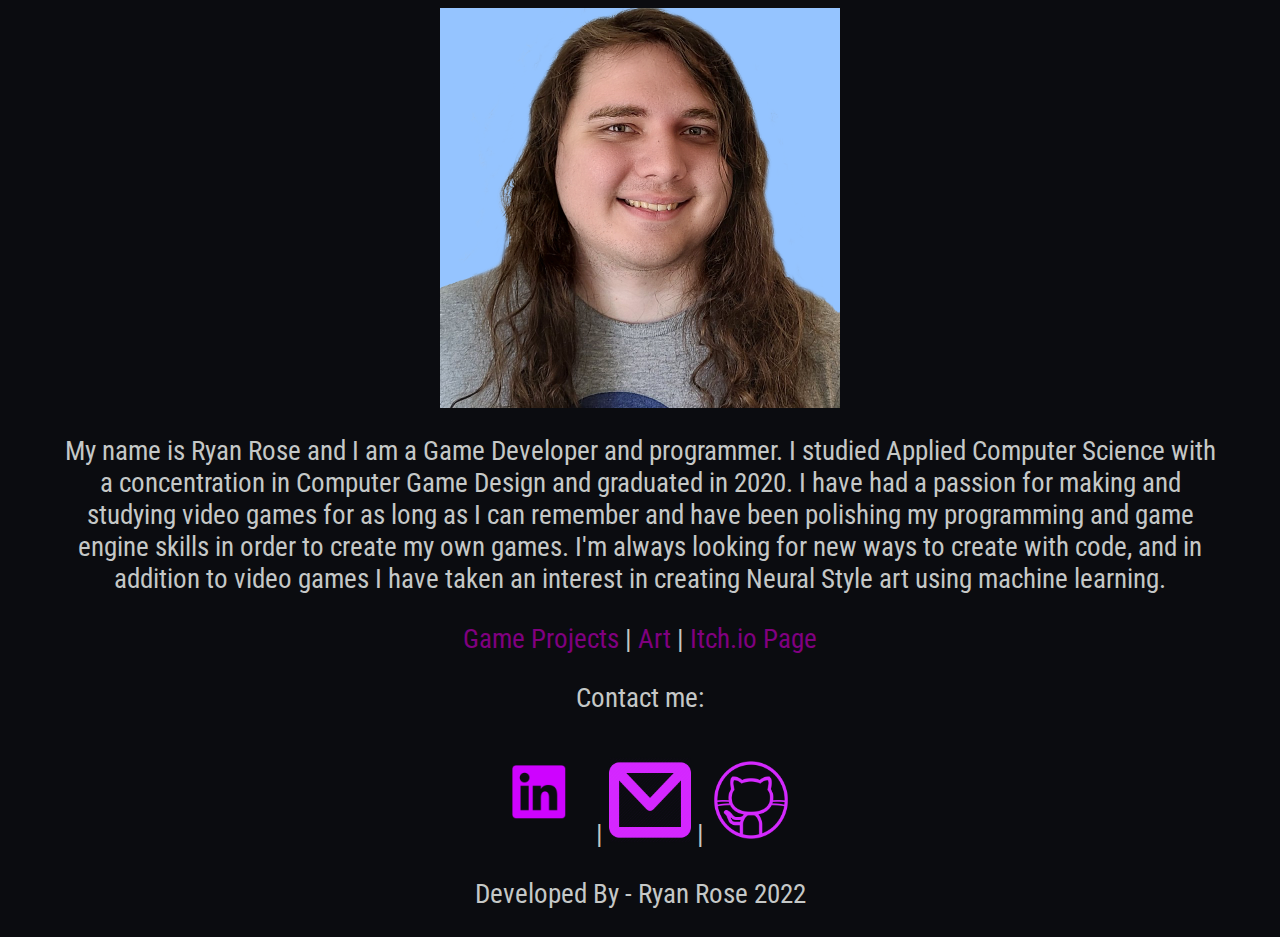
<file: index.html>
<!doctype html>
<html>
<link rel="styleSheet" type="text/css" href="styleSheet.css">
	<head>
		<title>Ryan Rose Portfolio</title>
	</head>
	<body1><font color="#C5C8C7"></font>
			<img src= "imgs/pfpWork.png" alt="Wow look at me" style="width:400px;height:400px;"class="center" />
			<p style="font-family:Roboto Condensed;text-align:center;">My name is Ryan Rose and I am a Game Developer and programmer. I studied Applied Computer Science with a concentration in Computer Game Design and graduated in 2020. I have had a passion for making and studying video games for as long as I can remember and have been polishing my programming and game engine skills in order to create my own games. I'm always looking for new ways to create with code, and in addition to video games I have taken an interest in creating Neural Style art using machine learning.</p>
		</body1>
	<p style="text-align:center;">
	<a href="./games">Game Projects</a> |       
	<!--<a href="./designDocs">Game Design Documents</a>-->    
	<a href="./art">Art</a> |
	<a href="https://itch.io/profile/ryanrose">Itch.io Page</a>
	</p>
	
	<footer style="text-align:center;">

		<p>Contact me:</p>
		<p><a href="https://www.linkedin.com/in/ryan-rose-b17665135/"><img src="./imgs/linkedIncolor.png" width="102" height="102" title="My LinkedIn Page" alt="LinkedIn"></a>  |  
		<a href="mailto:ryanprose96@gmail.com"><img src="./imgs/emailIconColor.png" width="82" height="86" title="Email me" alt="Email Link"></a>  |  
		<a href = "https://github.com/Pikminfan1"><img src="./imgs/gitHubColor.png" width="82" height="86" title="My Github Page" alt="Github"></a></p>
				<p style="text-align:center;">Developed By - Ryan Rose 2022</p>
	</footer>
	
</html>
</file>
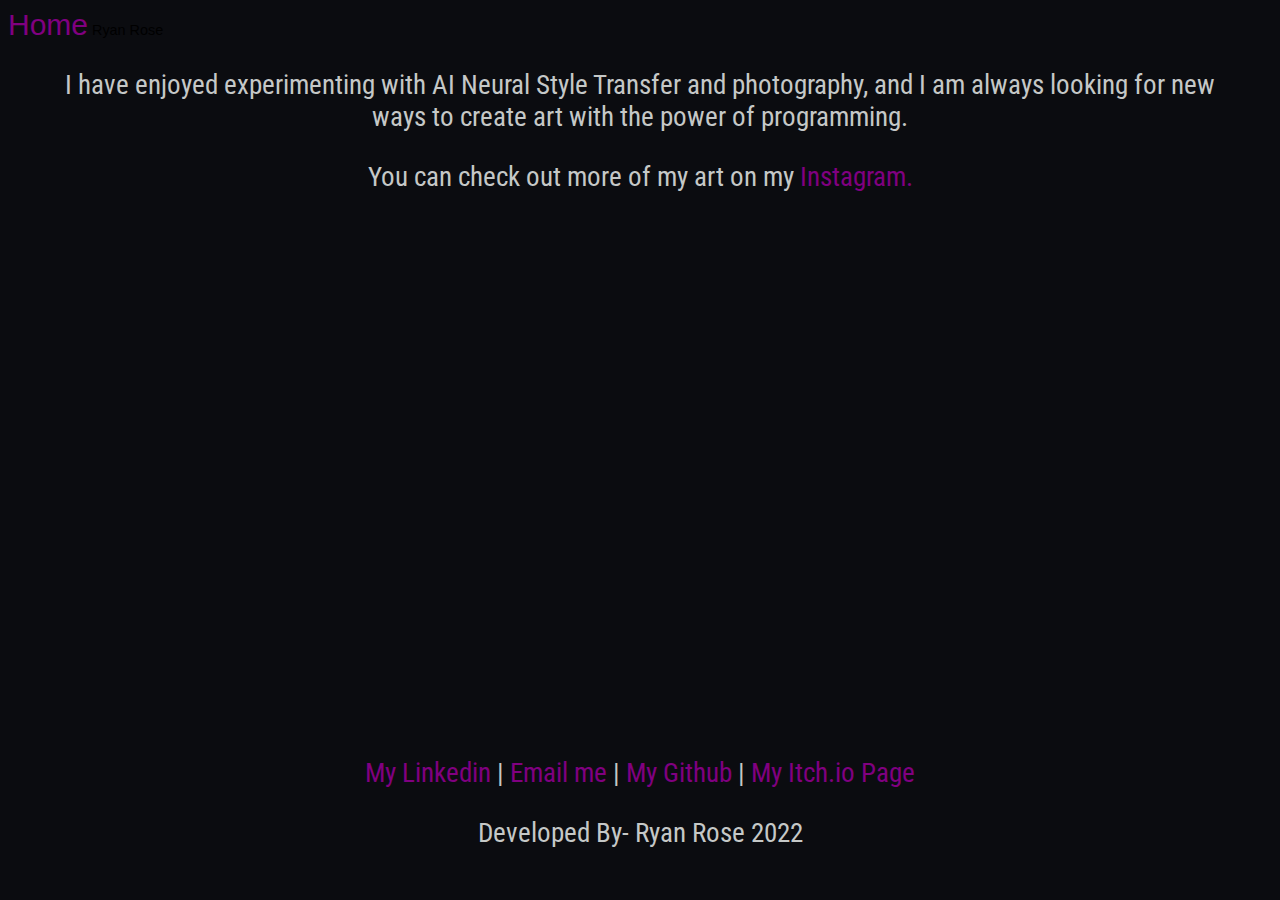
<file: art.html>
<!doctype html>
<html>
	<head>
					<a href="https://pikminfan1.github.io"style="font-size: 30px">Home</a>
	<link rel="styleSheet" type="text/css" href="styleSheet.css">
		<title>Art</title>
	</head>
	<body></body>
		<body>
			Ryan Rose
			<p>
			I have enjoyed experimenting with AI Neural Style Transfer and photography, and I am always looking for new ways to create art with the power of programming.<p>You can check out more of my art on my <a href="https://www.instagram.com/ryan_rose.exe/">Instagram.</a></p>
		</p>
</body>
<!-- SnapWidget -->
<iframe src="https://snapwidget.com/embed/1004175" class="snapwidget-widget center" allowtransparency="true" frameborder="0" scrolling="no" style="border:none; overflow:hidden;  width:765px; height:510px"></iframe><script async src="//www.instagram.com/embed.js"></script>
	
	<footer>
		<p><a href="https://www.linkedin.com/in/ryan-rose-b17665135/">My Linkedin</a>  |  
		<a href="mailto:ryanprose96@gmail.com">Email me</a>  |  
		<a href = "https://github.com/Pikminfan1">My Github</a> |
		<a href="https://itch.io/profile/ryanrose">My Itch.io Page</a></p>
				<p>Developed By- Ryan Rose 2022</p>
	</footer>
	
</html>
</file>
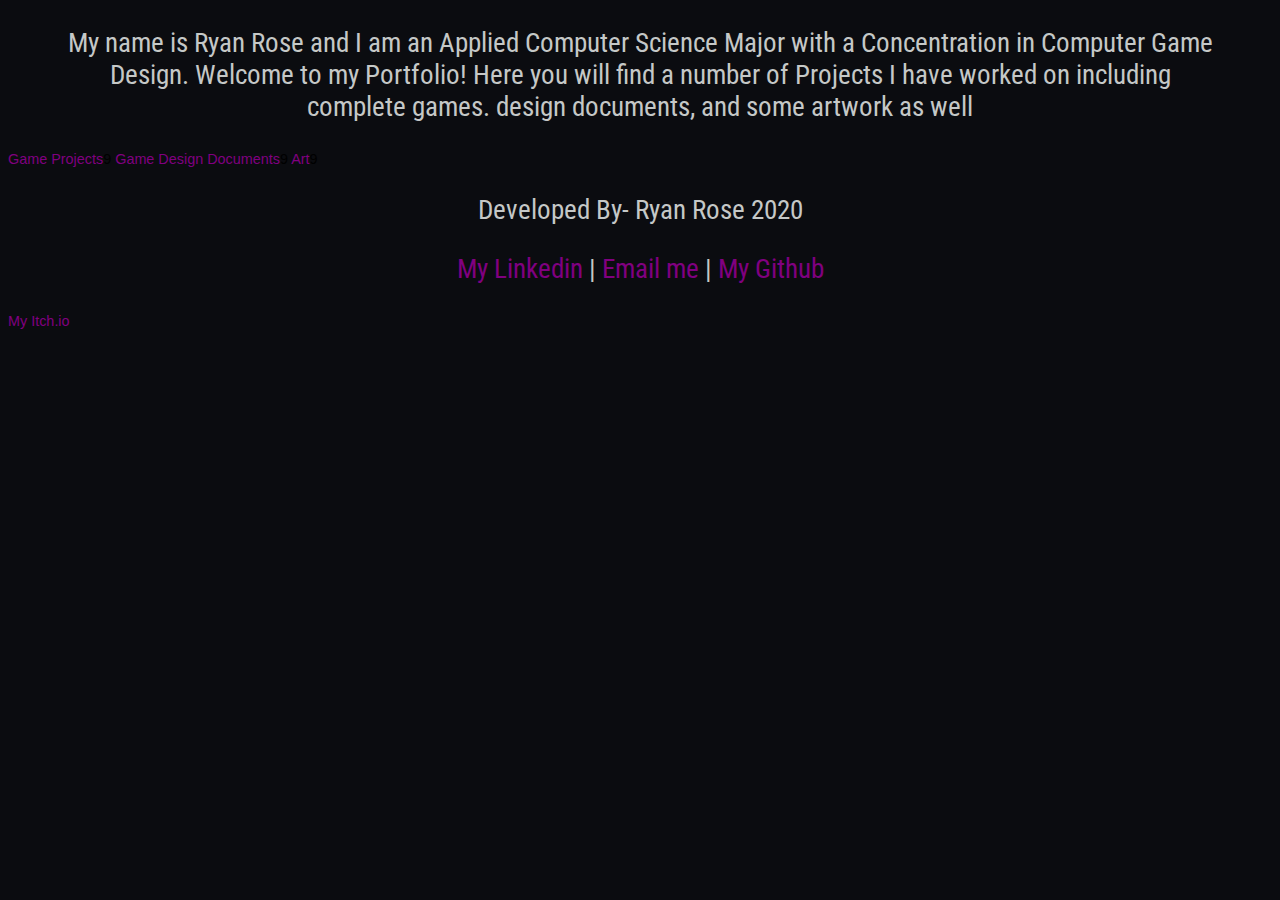
<file: designDocs.html>
<!doctype html>
<html>
	<head>
	<link rel="styleSheet" type="text/css" href="styleSheet.css">
		<title>Ryan Rose Portfolio</title>
	</head>
		<body>
			<p>My name is Ryan Rose and I am an Applied Computer Science Major with a Concentration in Computer Game Design. Welcome to my Portfolio! Here you will find a number of Projects I have worked on including complete games. design documents, and some artwork as well</p>
		</body>
	<a href="/games.html">Game Projects</a>9
	<a href="/games.html">Game Design Documents</a>9
	<a href="/games.html">Art</a>9
	
	<footer>
		<p>Developed By- Ryan Rose 2020</p>
		<p><a href="https://www.linkedin.com/in/ryan-rose-b17665135/">My Linkedin</a>  |  
		<a href="mailto:ryanprose96@gmail.com">Email me</a>  |  
		<a href = "https://github.com/Pikminfan1">My Github</a></p>
		<a href = "https://ryanrose.itch.io/">My Itch.io</a></p>
	</footer>
	
</html>
</file>
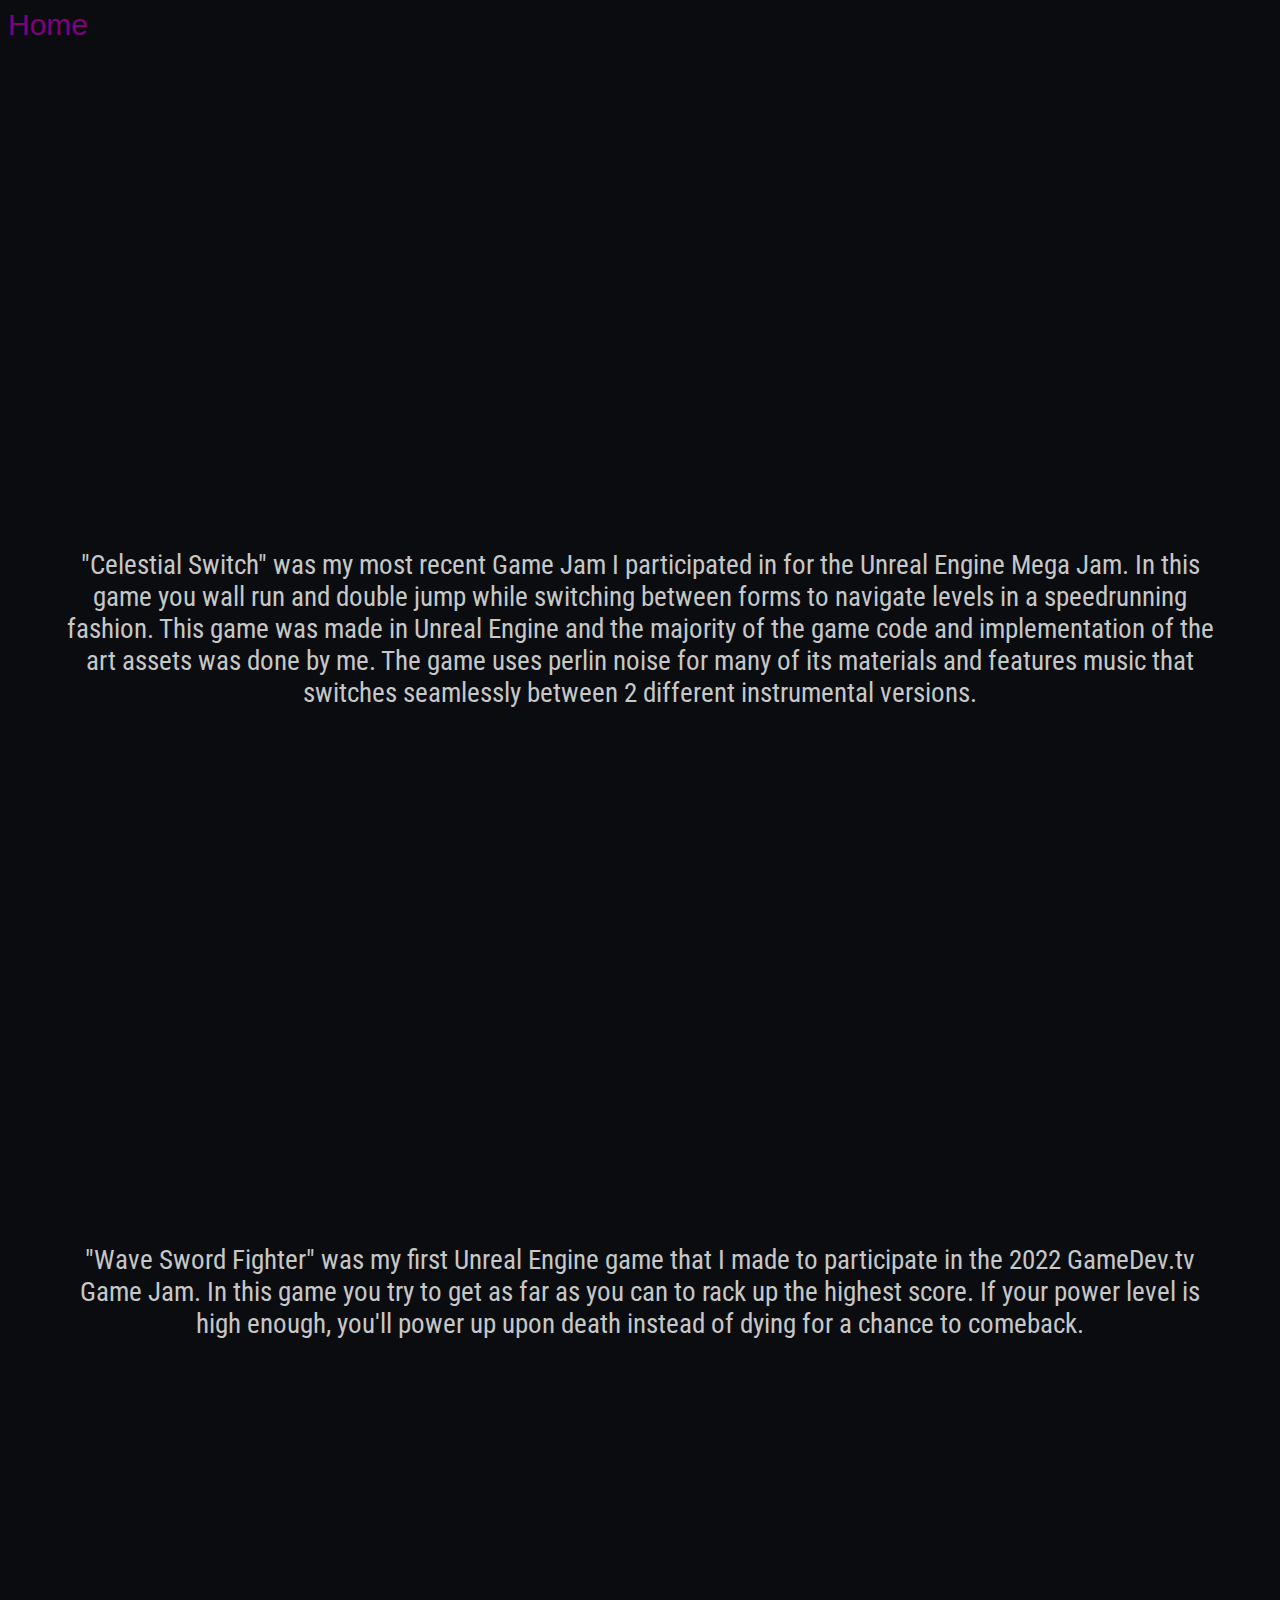
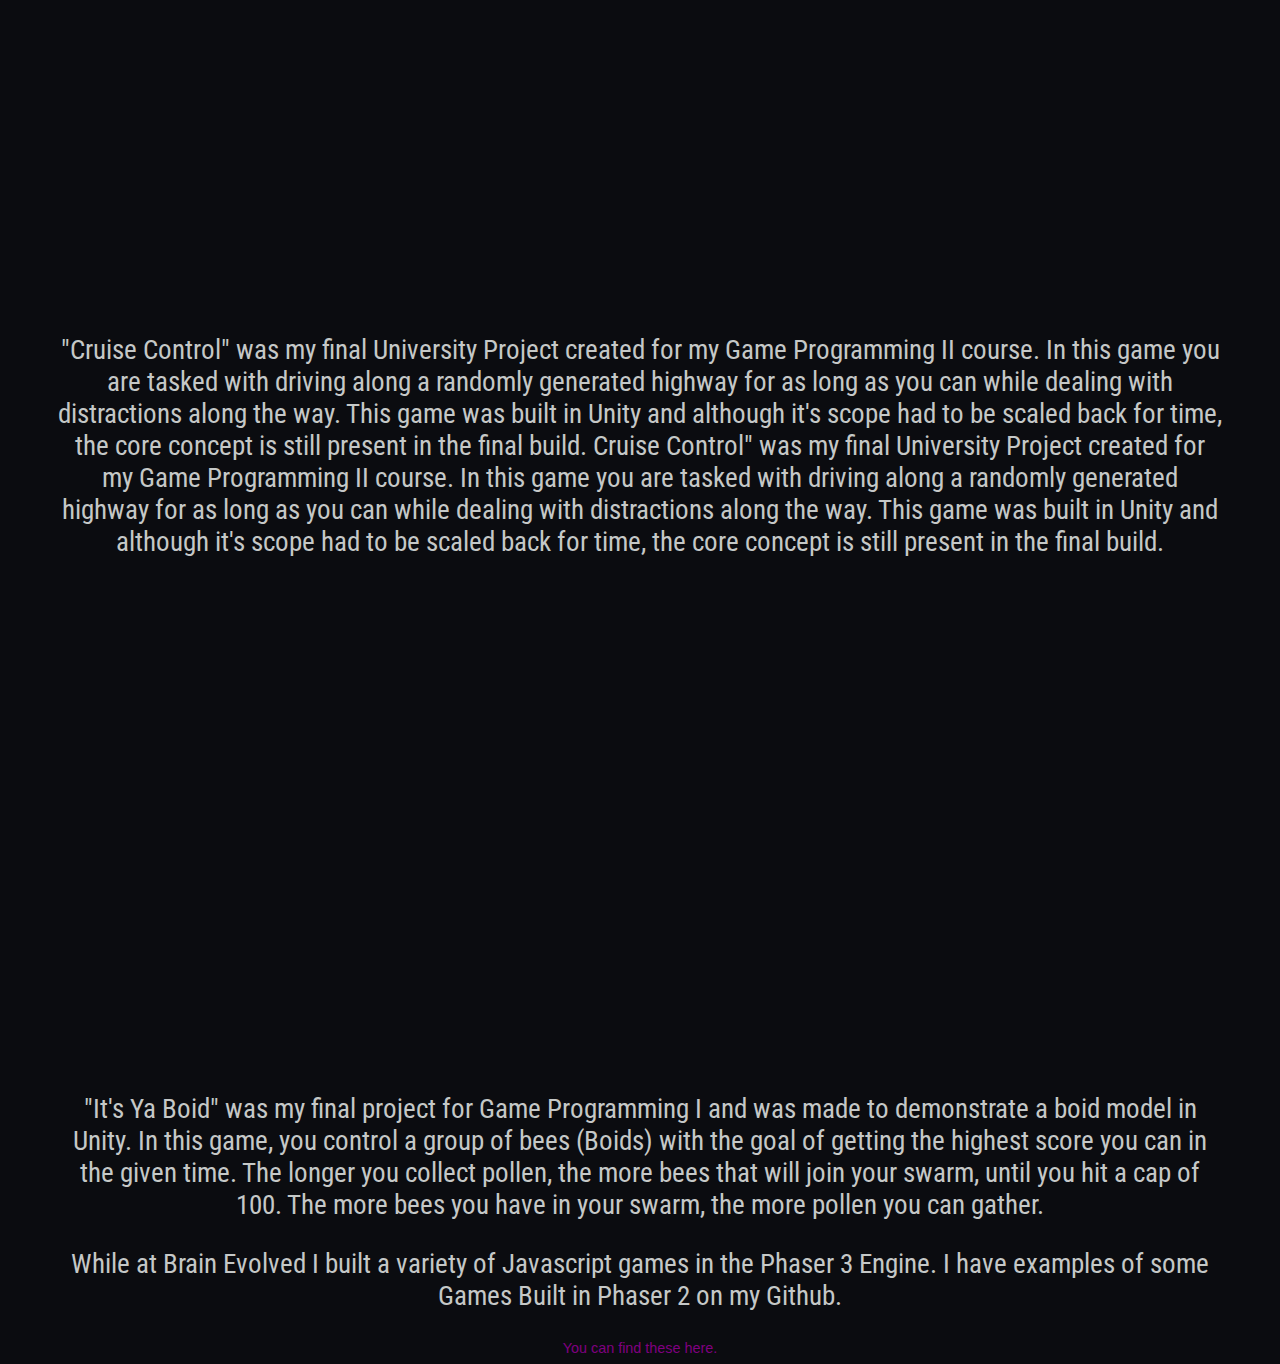
<file: games.html>
<!doctype html>
<html>

	<head>
			<a href="https://pikminfan1.github.io"style="font-size: 30px">Home</a>
	<link rel="styleSheet" type="text/css" href="styleSheet.css">
		<title>Ryan Rose Portfolio: Game Projects</title>
	</head>

	<iframe width="480" height="480" src="https://www.youtube.com/embed/jvSYcmO0pKs" title="YouTube video player" frameborder="0" class = "center" allow="accelerometer; autoplay; clipboard-write; encrypted-media; gyroscope; picture-in-picture" allowfullscreen></iframe>
		<p>"Celestial Switch" was my most recent Game Jam I participated in for the Unreal Engine Mega Jam. In this game you wall run and double jump while switching between forms to navigate levels in a speedrunning fashion. This game was made in Unreal Engine and the majority of the game code and implementation of the art assets was done by me. The game uses perlin noise for many of its materials and features music that switches seamlessly between 2 different instrumental versions.</p></body>


	<iframe src="https://www.youtube.com/embed/i7Up1IavNj8" width="480" height="480" frameborder="0" class="center" title="Wave Sword Fighter" allow="accelerometer; autoplay; clipboard-write; encrypted-media; gyroscope; picture-in-picture" allowfullscreen></iframe>
		<p>"Wave Sword Fighter" was my first Unreal Engine game that I made to participate in the 2022 GameDev.tv Game Jam. In this game you try to get as far as you can to rack up the highest score. If your power level is high enough, you'll power up upon death instead of dying for a chance to comeback.</p></body>
				<iframe src="https://www.youtube.com/embed/_2-Q5FRxsP0" width="480" height="480" frameborder="0" class="center" title="Cruise Control" allow="accelerometer; autoplay; clipboard-write; encrypted-media; gyroscope; picture-in-picture" allowfullscreen></iframe>
		<p>&nbsp;</p>
		<p>
					"Cruise Control" was my final University Project created for my Game Programming II course. In this game you are tasked with driving along a randomly generated highway for as long as you can while dealing with distractions along the way. This game was built in Unity and although it's scope had to be scaled back for time, the core concept is still present in the final build.	Cruise Control" was my final University Project created for my Game Programming II course. In this game you are tasked with driving along a randomly generated highway for as long as you can while dealing with distractions along the way. This game was built in Unity and although it's scope had to be scaled back for time, the core concept is still present in the final build.
		<p>
				<iframe src="https://www.youtube.com/embed/xzcEWYgxW6s" width="480" height="480" frameborder="0" class="center" title = "Bee Game" allow="accelerometer; autoplay; encrypted-media; gyroscope; picture-in-picture" allowfullscreen ></iframe>
		<p>"It's Ya Boid" was my final project for Game Programming I and was made to demonstrate a boid model in Unity.
		In this game, you control a group of bees (Boids) with the goal of getting the highest score you can in the given time.
		The longer you collect pollen, the more bees that will join your swarm, until you hit a cap of 100. The more bees you have in your swarm,
		the more pollen you can gather.
		</p>
	</body>
			<body>
		<p>While at Brain Evolved I built a variety of Javascript games in the Phaser 3 Engine. I have examples of some Games Built in Phaser 2 on my Github.</p>
		<a href="https://pikminfan1.github.io/cs325-game-prototypes/" style="text-align:center;" class="center">You can find these here.</a>
				<link rel="styleSheet" type="text/css" href="styleSheet.css">
	</body>




		
</html>
</file>
<file: styleSheet.css>
@import url('https://fonts.googleapis.com/css?family=Roboto+Condensed&display=swap');
		html body { background-color: #0B0C10;
		font: 0.9em Verdana,Arial,sans-serif;}
		a:link {
		color: purple;
		background-color: transparent;
		text-decoration: none;
		}

		a1:link {
		color: purple;
		background-color: transparent;
		text-decoration: none;
		}

		p{
			color: #C5C8C7;
			font: 1.9em Roboto Condensed;
			text-align:center;
			padding-right: 50px;
			padding-left: 50px;
		}

a1{
		font-size: 40px;
		font: 1.9em Roboto Condensed;
}
		a:visited {
		color: #45A29E;
			background-color: transparent;
		text-decoration: none;
			
		}
			
		a:hover {
		color: #66FCF1;
		background-color: transparent;
		text-decoration: underline;
		}
	
		a:active {
		color: yellow;
		background-color: transparent;
		text-decoration: underline;
		}

		a1:visited {
		color: #45A29E;
			background-color: transparent;
		text-decoration: none;
			
		}
			
		a1:hover {
		color: #66FCF1;
		background-color: transparent;
		text-decoration: underline;
		}
	
		a1:active {
		color: yellow;
		background-color: transparent;
		text-decoration: underline;
		}
		


		.center{
			display: block;
			margin-left: auto;
			margin-right: auto;
			width: 50%;
			
		}
</file>
